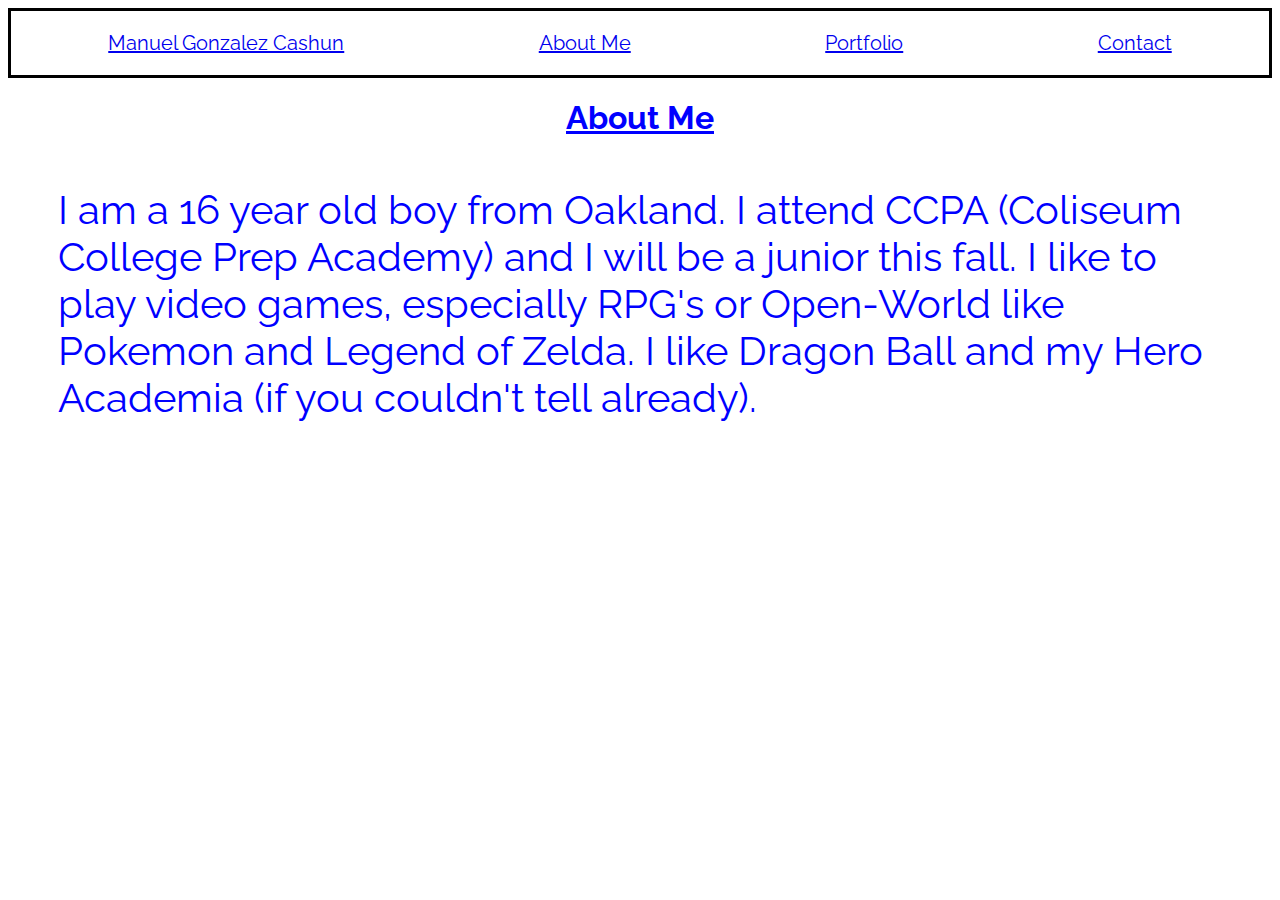
<file: aboutme.html>
<html>
    <head>
        <link rel="stylesheet" href="stylesheet.css">
        <link href="https://fonts.googleapis.com/css?family=Raleway" rel="stylesheet">
    </head>
    <body>
        <div class="row footer">
            <p><a href="index.html">Manuel Gonzalez Cashun</a></p>
            <p><a href="aboutme.html">About Me</a></p>
            <p><a href="portfolio.html">Portfolio</a></p>
            <p><a href="contact.html">Contact</a></p>
        </div>
        <h1 class="about">About Me</h1>
        <p class="me">I am a 16 year old boy from Oakland. I attend CCPA (Coliseum College Prep Academy) and I will be a junior this fall. I like to play video games, especially RPG's or Open-World like Pokemon and Legend of Zelda. I like Dragon Ball and my Hero Academia (if you couldn't tell already).</p>
    </body>
</html>
</file>
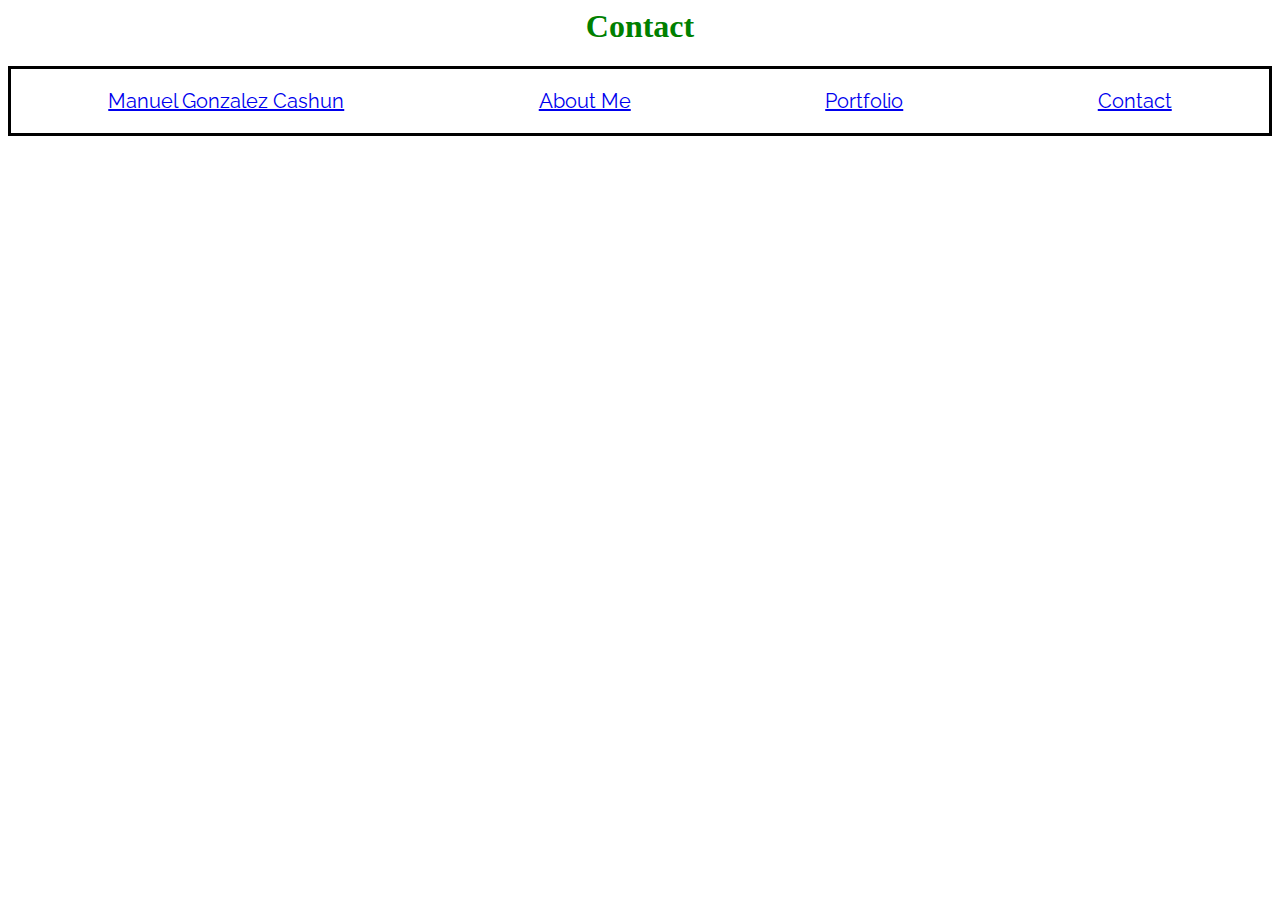
<file: contact.html>
<html>
    <head>
        <link rel="stylesheet" href="stylesheet.css">
        <link href="https://fonts.googleapis.com/css?family=Raleway" rel="stylesheet">
    </head>
    <body>
        <h1>Contact</h1>
         <div class="row footer">
            <p><a href="index.html">Manuel Gonzalez Cashun</a></p>
            <p><a href="aboutme.html">About Me</a></p>
            <p><a href="portfolio.html">Portfolio</a></p>
            <p><a href="contact.html">Contact</a></p>
        </div>
    </body>
</html>
</file>
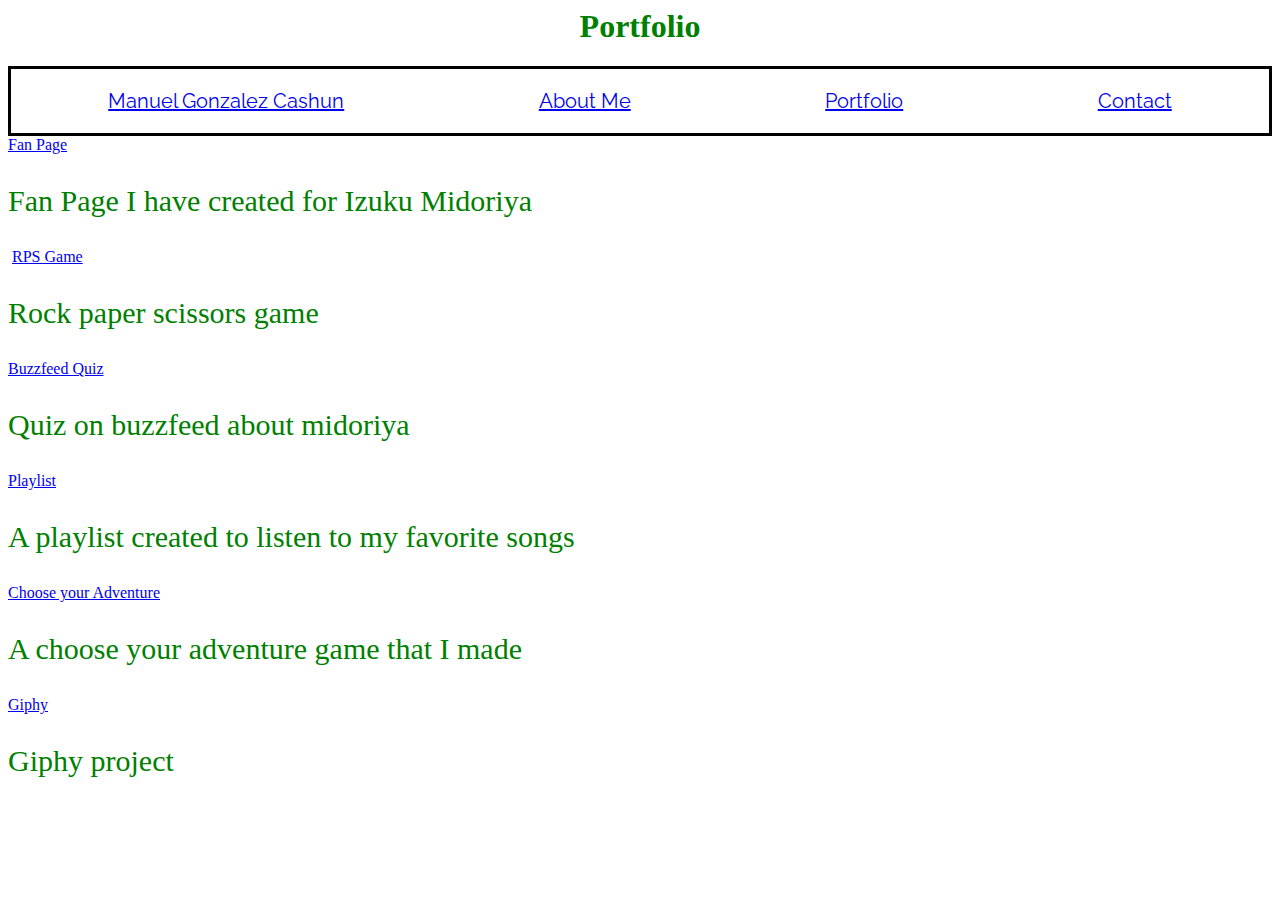
<file: portfolio.html>
<html>
    <head>
        <link rel="stylesheet" href="stylesheet.css">
        <link href="https://fonts.googleapis.com/css?family=Raleway" rel="stylesheet">
    </head>
    <body>
        <h1>Portfolio</h1>
         <div class="row footer">
            <p><a href="index.html">Manuel Gonzalez Cashun</a></p>
            <p><a href="aboutme.html">About Me</a></p>
            <p><a href="portfolio.html">Portfolio</a></p>
            <p><a href="contact.html">Contact</a></p>
        </div>
        <div class="portfolio">
            <a href="https://realgogeta.github.io/fanpage/">Fan Page</a>
            <p class="projects">Fan Page I have created for Izuku Midoriya</p>
            <img ="https://vignette.wikia.nocookie.net/characterprofile/images/e/e1/Izuku_Midoriya%2C_the_Successor_to_All_Might.png/revision/latest?cb=20170801171151"/>
            <a href="https://realgogeta.github.io/rockpaperscissors/">RPS Game</a>
            <p class="projects">Rock paper scissors game</p>
            <a href="https://realgogeta.github.io/quiz/">Buzzfeed Quiz</a>
            <p class="projects">Quiz on buzzfeed about midoriya</p>
            <a href="https://realgogeta.github.io/playlist/">Playlist</a>
            <p class="projects">A playlist created to listen to my favorite songs</p>
            <a href="https://realgogeta.github.io/ChooseYourOwnAdventure/">Choose your Adventure</a>
            <p class="projects">A choose your adventure game that I made</p>
            <a href="https://realgogeta.github.io/giphy/">Giphy</a>
            <p class="projects">Giphy project</p>
        </div>
    </body>
</html>
</file>
<file: stylesheet.css>
.row{
    color:blue;
    font-size:20px;
}
.headshot{
    width:20%;
    
   
}
.mid{
    color:blue;
    align-items:center;
    font-size:20px;
    margin-top:5px;
    margin-bottom:5px;
    font-family:Raleway;
    text-align: center;
    
}
.footer{
    display:flex;
    flex-direction:row;
    justify-content:space-around;
    font-family:Raleway;
    border: 3px solid black;
    }
.contact{
    display:flex; 
    flex-direction:row;
    justify-content:space-evenly;
    font-family:Raleway;
    }
body{
    background-image: url("https://media.tenor.com/images/4a7edb9719112f41ef4fea65a787f9fc/tenor.gif");
    background-position: center;
    background-repeat: no-repeat;
    background-size: cover;
    color: green;
    
}

.me {
    color: blue;
    font-family: Raleway;
    font-size: 40px;
    margin: 50px;
}
.about{
    color: blue;
    font-family: Raleway;
    font-weight: bold;
    text-decoration: underline;
    text-align: center;
}
.projects{
    font-size:30px; 
}
h1{
    text-align: center;
}
</file>
